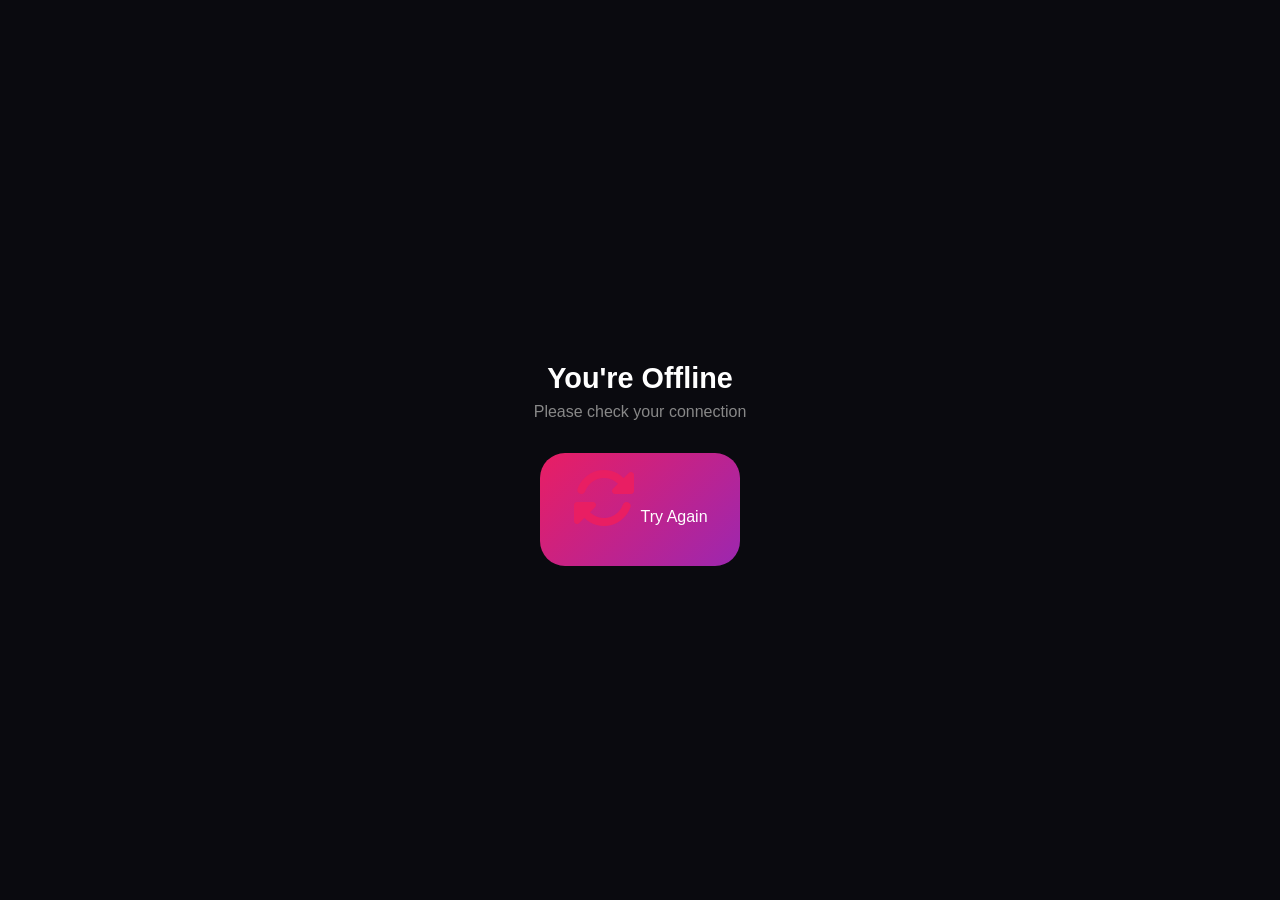
<file: offline.html>
<!DOCTYPE html>
<html lang="en">
<head>
  <meta charset="UTF-8">
  <meta name="viewport" content="width=device-width, initial-scale=1.0">
  <title>Offline - SEVEN</title>
  <link rel="stylesheet" href="https://cdnjs.cloudflare.com/ajax/libs/font-awesome/6.5.1/css/all.min.css">
  <style>
    *{margin:0;padding:0;box-sizing:border-box}
    body{font-family:-apple-system,BlinkMacSystemFont,'Segoe UI',Roboto,sans-serif;background:#0a0a0f;color:#fff;display:flex;align-items:center;justify-content:center;min-height:100vh}
    .box{text-align:center;padding:2rem}
    .box i{font-size:4rem;color:#e91e63;margin-bottom:1.5rem}
    h1{font-size:1.8rem;margin-bottom:.5rem}
    p{color:#888;margin-bottom:2rem}
    .retry{background:linear-gradient(135deg,#e91e63,#9c27b0);color:#fff;border:none;padding:.8rem 2rem;border-radius:25px;font-size:1rem;cursor:pointer}
    .retry:hover{opacity:.9}
  </style>
</head>
<body>
  <div class="box">
    <i class="fas fa-wifi-slash"></i>
    <h1>You're Offline</h1>
    <p>Please check your connection</p>
    <button class="retry" onclick="location.reload()"><i class="fas fa-sync-alt"></i> Try Again</button>
  </div>
</body>
</html>
</file>
